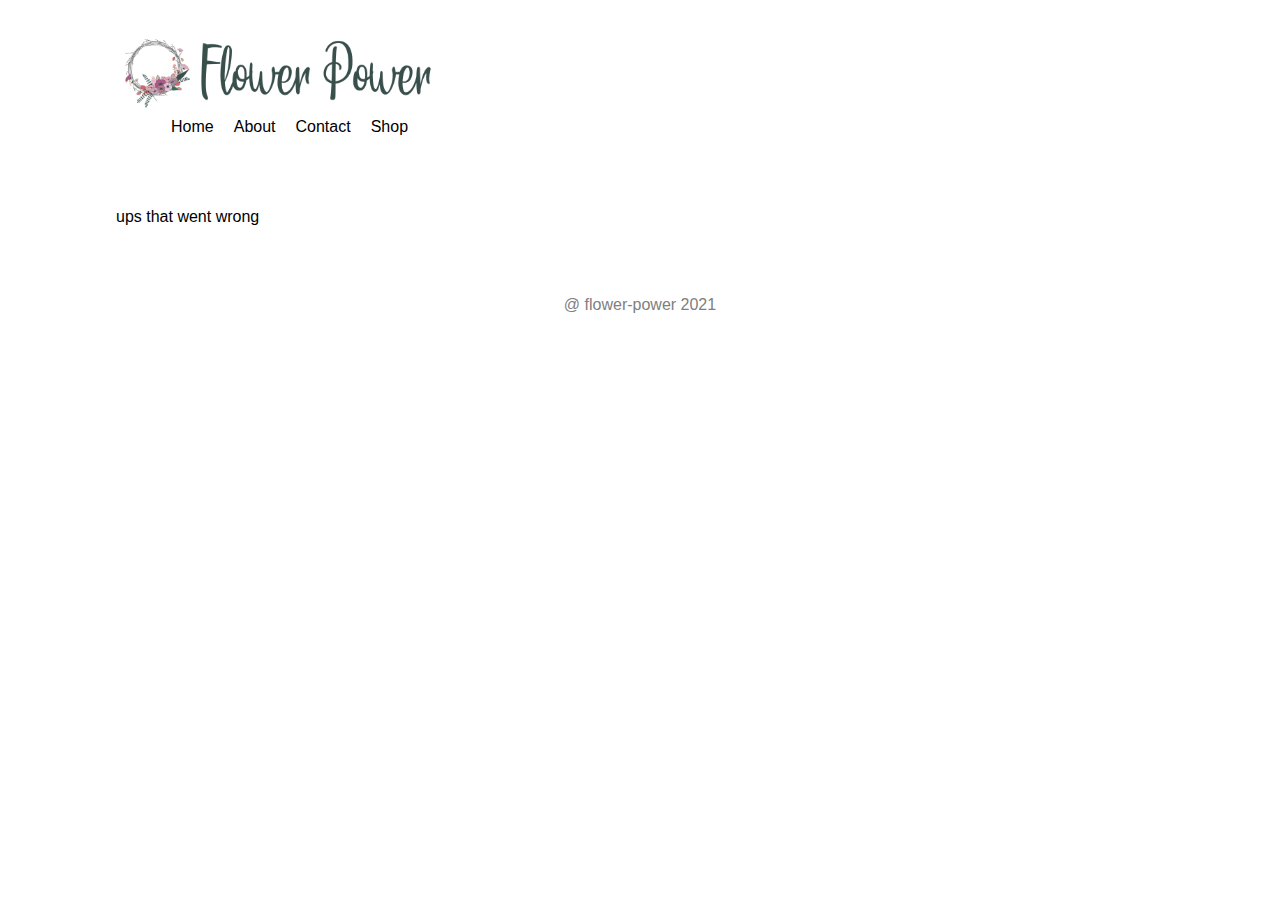
<file: index.html>
<!DOCTYPE html>
<html lang="en">
<head>
    <meta charset="UTF-8">
    <meta http-equiv="X-UA-Compatible" content="IE=edge">
    <meta name="viewport" content="width=device-width, initial-scale=1.0">
    <link rel="stylesheet" href="style.css">
    <title>Products</title>
</head>
<body>
    <header>
        <div class="logo">
            <img src="/img/logo.png" alt="">
        </div>
        <div class="nav-wrapper">
        <a href="explore.html">Home</a>
        <a href="involved.html">About</a>
        <a href="visit.html">Contact</a>
        <a href="events.html">Shop</a>
        </div>
    </header>
    <div class="results"></div>
    <footer>
        <div class="site-footer">@ flower-power 2021</div>
    </footer>
    <script src="index.js"></script>
</body>
</html>
</file>
<file: style.css>
* {
    font-family: 'Source Sans Pro', sans-serif;
    list-style: none;
}

div {
    display: grid;
    grid-template-columns: 1fr 1fr 1fr;
    
}

img {
    width: 100%;
    height: auto;
}

.logo {
padding-top: 30px;
}

html {
    max-width: 66.4989em;
    margin-left: auto;
    margin-right: auto;
    box-sizing: content-box;
    padding: 0px 2.61792em;
}

li, p {
    display: flex;
    justify-content: center;
}

button {
    margin: auto;
    color: white;
    background-color:  rgb(67, 69, 75);
    width: 100px;
    height: 30px;
    text-decoration: none;
    border: none;
    margin-left: 105px;
}

a button {
    font-size: 60px;
  
    justify-content: center;
}

header {
    display: grid;
    grid-template-rows: 1fr 1fr;
    width: auto;
    height: auto;
}

a {
    padding: 10px;
    width: fit-content;
    text-decoration: none;
    color: black;
}

.site-footer {
    padding: 70px;
    display: flex;
    justify-content: center;
    color: grey;
}

.nav-wrapper {
    display: grid;
    grid-template-columns: 1fr 1fr 1fr 1fr;
    width: 100px;
    padding-left: 45px;
}
</file>
